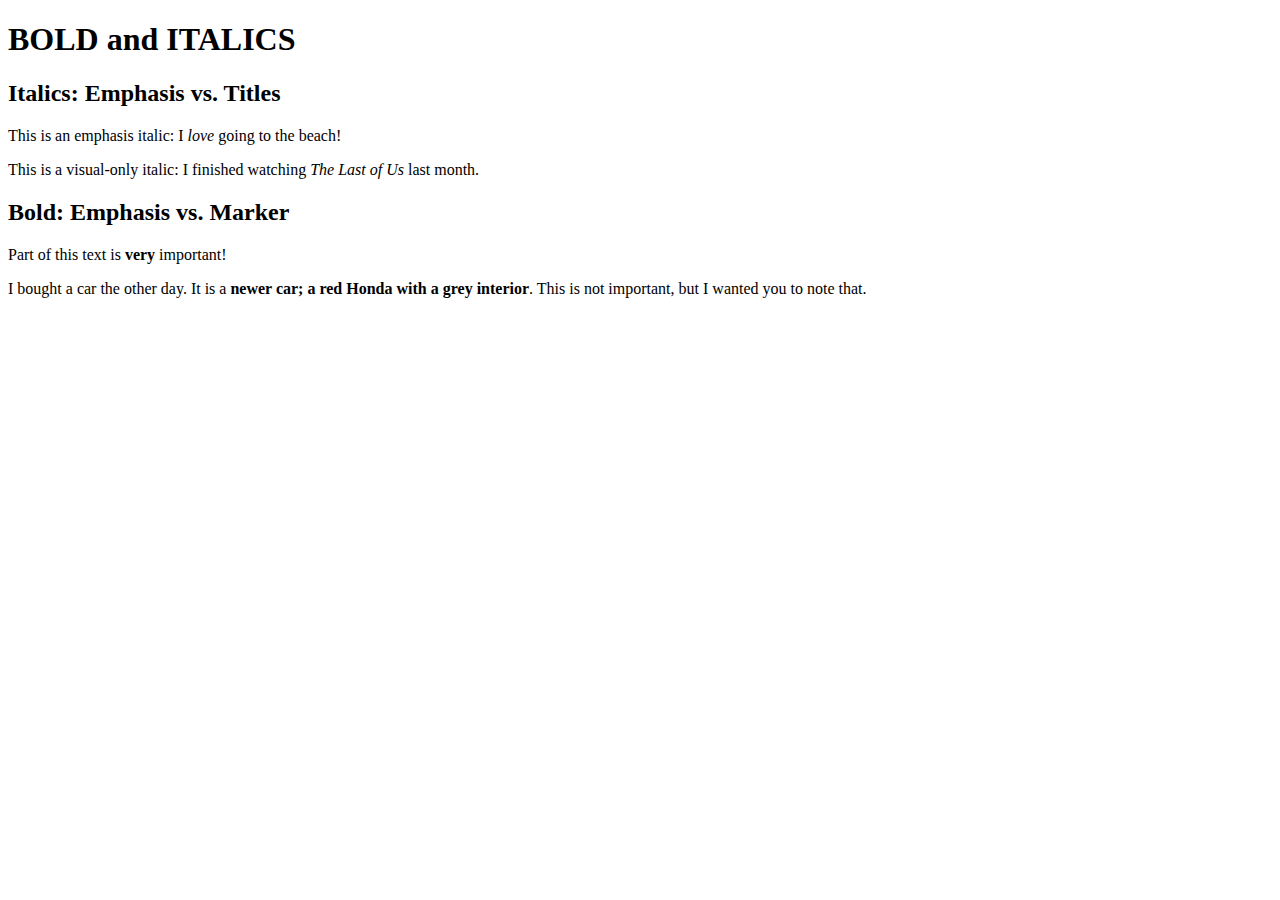
<file: Intro to HTML/Bold_Italics.html>
<!DOCTYPE html>
<html>
    <h1>BOLD and ITALICS</h1>
    <h2>Italics: Emphasis vs. Titles</h2>
            <p>This is an emphasis italic: I <i>love</i> going to the beach!</p>
            <p>This is a visual-only italic: I finished watching <em>The Last of Us</em> last month.</p>
    <h2>Bold: Emphasis vs. Marker</h2>
        <p>Part of this text is <strong>very</strong> important!</p>
        <p>I bought a car the other day. It is a <b>newer car; a red Honda with a grey interior</b>. This is not important, but I wanted you to note that.</p>
</html>
</file>
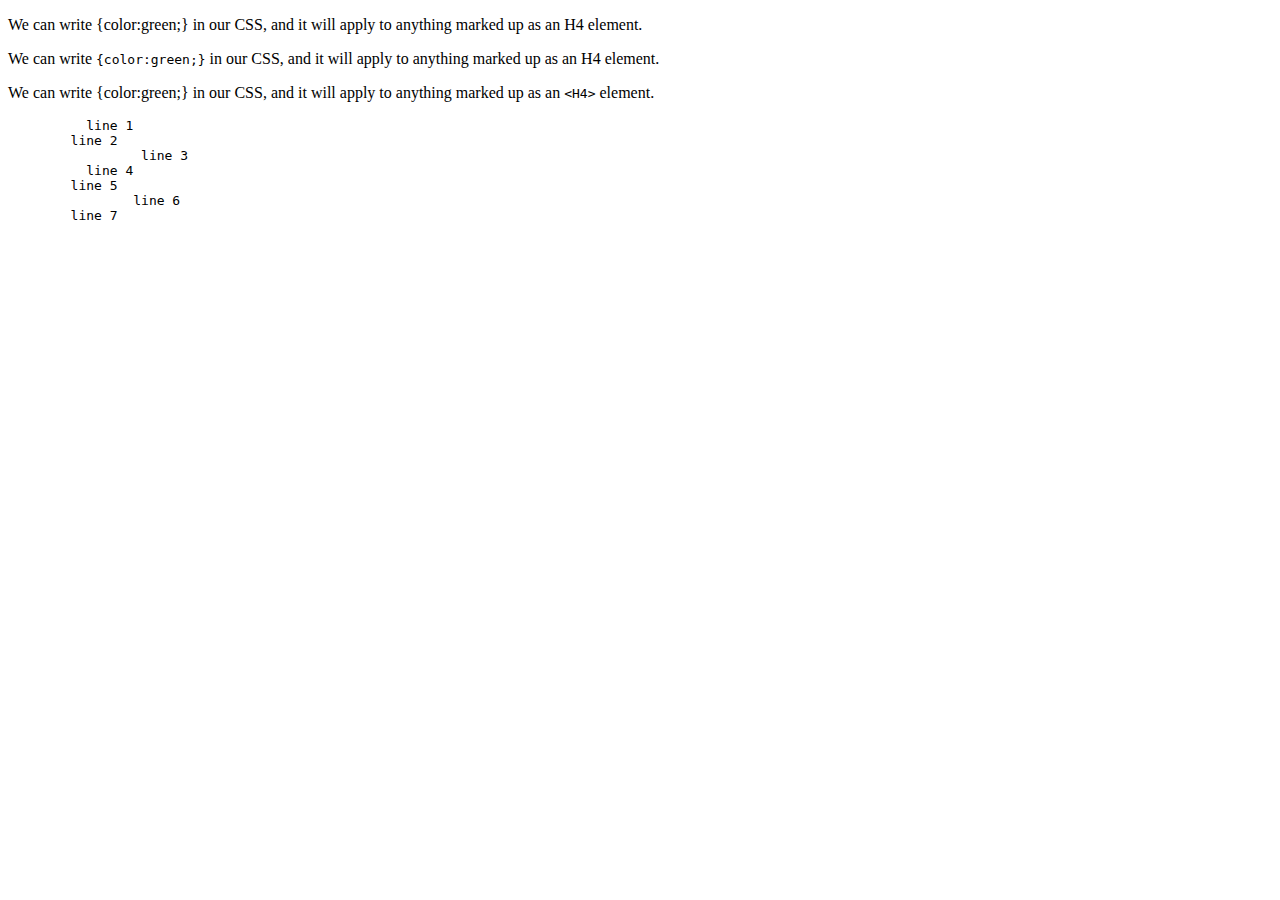
<file: Intro to HTML/code_pre_br.html>
<!DOCTYPE html>
<html>
    <!-- making CSS code stand out -->
     <p>We can write {color:green;} in our CSS, and it will apply to anything marked up as an H4 element.</p>

     <p>We can write <code>{color:green;}</code> in our CSS, and it will apply to anything marked up as an H4 element.</p>


     <!-- showing html commandsas text -->
      <p>We can write {color:green;} in our CSS, and it will apply to anything marked up as an <code>&lt;H4></code> element.</p>
                <!-- <H4> will be displayed, not used -->



    <pre>
          line 1
        line 2
                 line 3
          line 4
        line 5
                line 6
        line 7
    </pre>
</html>
</file>
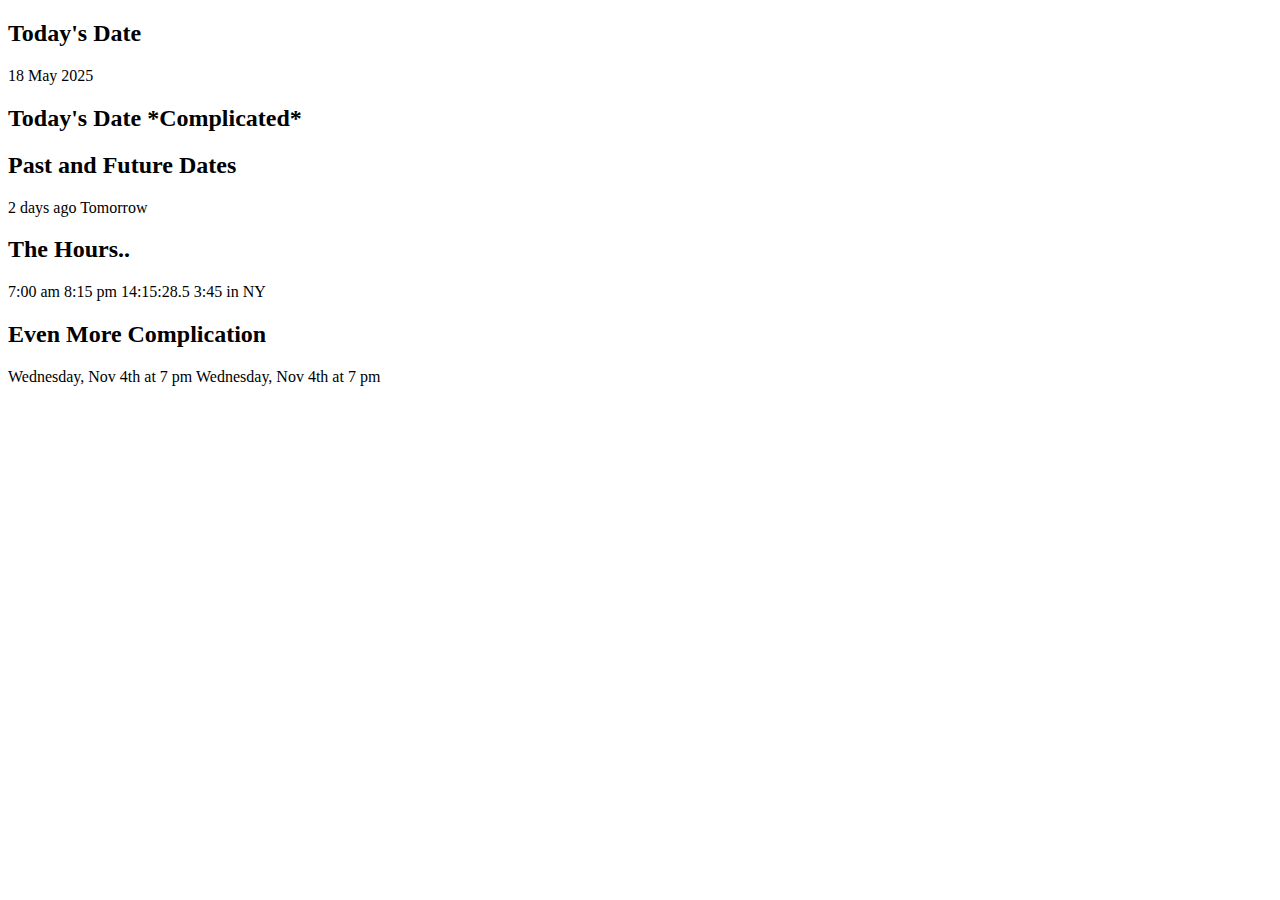
<file: Intro to HTML/Dates_Time.html>
<!DOCTYPE html>
<html>
    <h2>Today's Date</h2>
    <time>18 May 2025</time>

    <h2>Today's Date *Complicated*</h2>
    <time datetime="2025-05-18"></time>
    <!-- Uses the date-time attribute -->
    <!-- Format: <elementName attributeName="yyyy-mm-dd">-->


    <h2>Past and Future Dates</h2>
    <time datetime="2025-05-16">2 days ago</time>
    <time datetime="2025-05-19">Tomorrow</time>

    <h2>The Hours..</h2>
    <time datetime="07:00">7:00 am</time>
    <time datetime="20:15">8:15 pm</time>
    <time datetime="14:15:28.5">14:15:28.5</time>
    <!-- hh-mm-ss.ddd -->
     <time datetime="15:45-05:00">3:45 in NY</time>
     <!-- hh-mm-ss.ddd+-hh:mm -->

     <h2>Even More Complication</h2>
     <time datetime="2020-11-04T19:00">Wednesday, Nov 4th at 7 pm</time>
     <time datetime="2020-11-04 19:00-0500">Wednesday, Nov 4th at 7 pm</time>
</html>
</file>
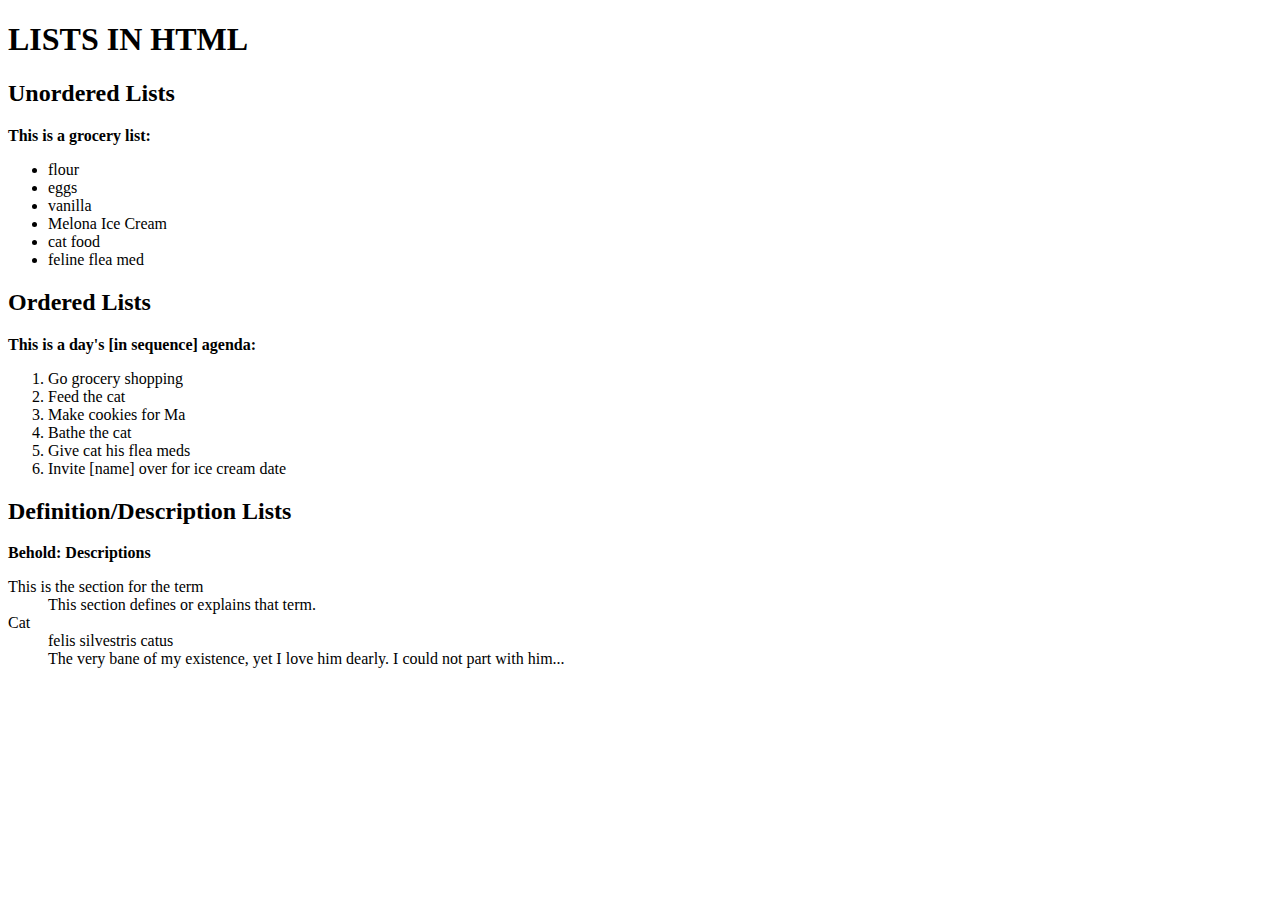
<file: Intro to HTML/Lists.html>
<!DOCTYPE html>
<html>
    <h1>LISTS IN HTML</h1>

    <h2>Unordered Lists</h2>
    <p><b>This is a grocery list:</b></p>
    <ul>
        <li>flour</li>
        <li>eggs</li>
        <li>vanilla</li>
        <li>Melona Ice Cream</li>
        <li>cat food</li>
        <li>feline flea med</li>
    </ul>
    <!-- Unordered lists are the default. thhey show the same with or without the ul marker-->

    <h2>Ordered Lists</h2>
    <p><b>This is a day's [in sequence] agenda:</b></p>
    <ol>
        <li>Go grocery shopping</li>
        <li>Feed the cat</li>
        <li>Make cookies for Ma</li>
        <li>Bathe the cat</li>
        <li>Give cat his flea meds</li>
        <li>Invite [name] over for ice cream date</li>
    </ol>

    <h2>Definition/Description Lists</h2>
    <p><b>Behold: Descriptions</b></p>
    <dl>
        <dt>This is the section for the term</dt>
        <dd>This section defines or explains that term.</dd>

        <dt>Cat</dt>
        <dd>felis silvestris catus</dd>
        <dd>The very bane of my existence, yet I love him dearly. I could not part with him...</dd>
    </dl>
</html>
</file>
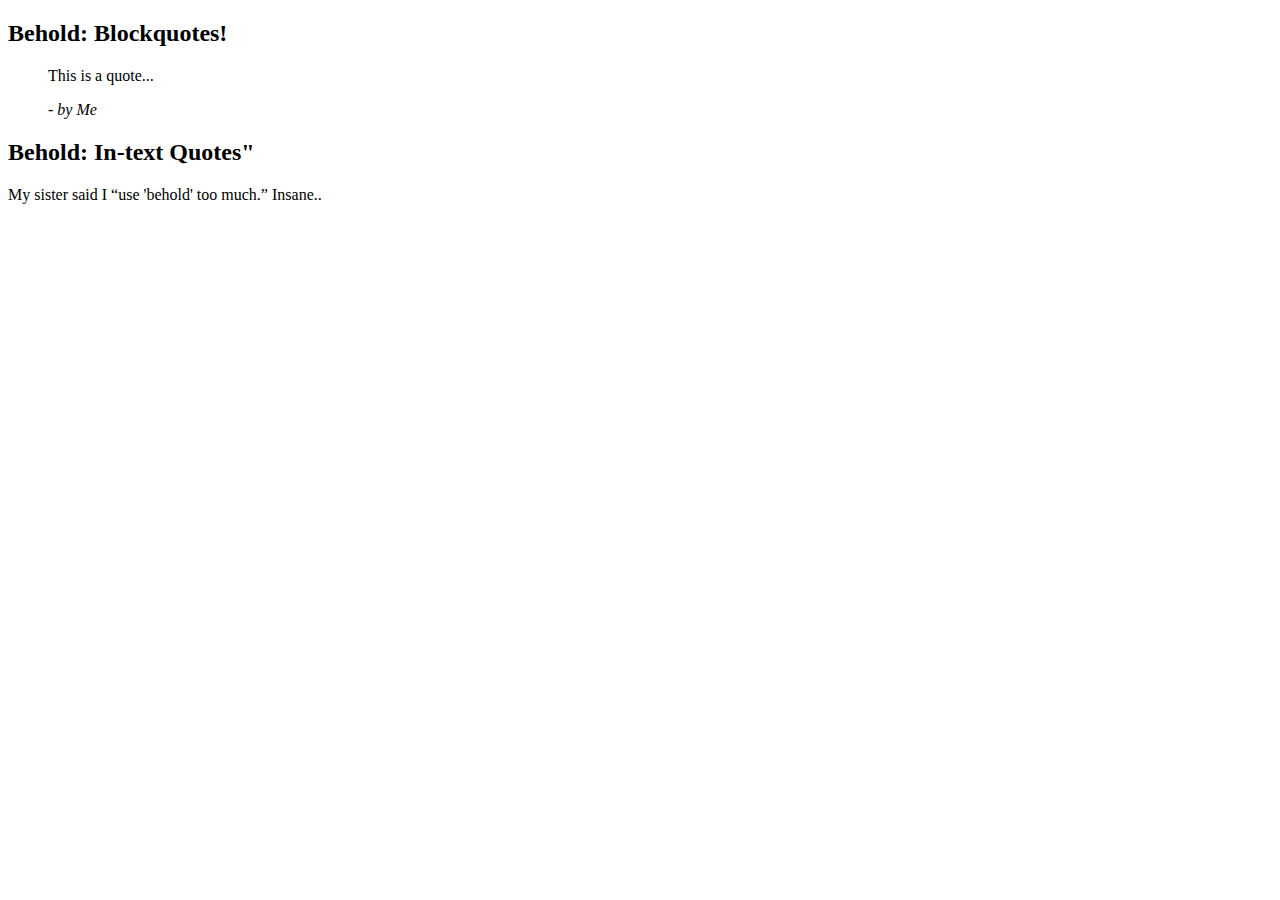
<file: Intro to HTML/Quotes.html>
<!DOCTYPE html>
<html>
    <h2>Behold: Blockquotes!</h2>
    <blockquote>
        <p>This is a quote...</p>
        <cite>- by Me</cite>
    </blockquote>

    <h2>Behold: In-text Quotes"</h2>
    <p>My sister said I <q>use 'behold' too much.</q> Insane..</p>
</html>
</file>
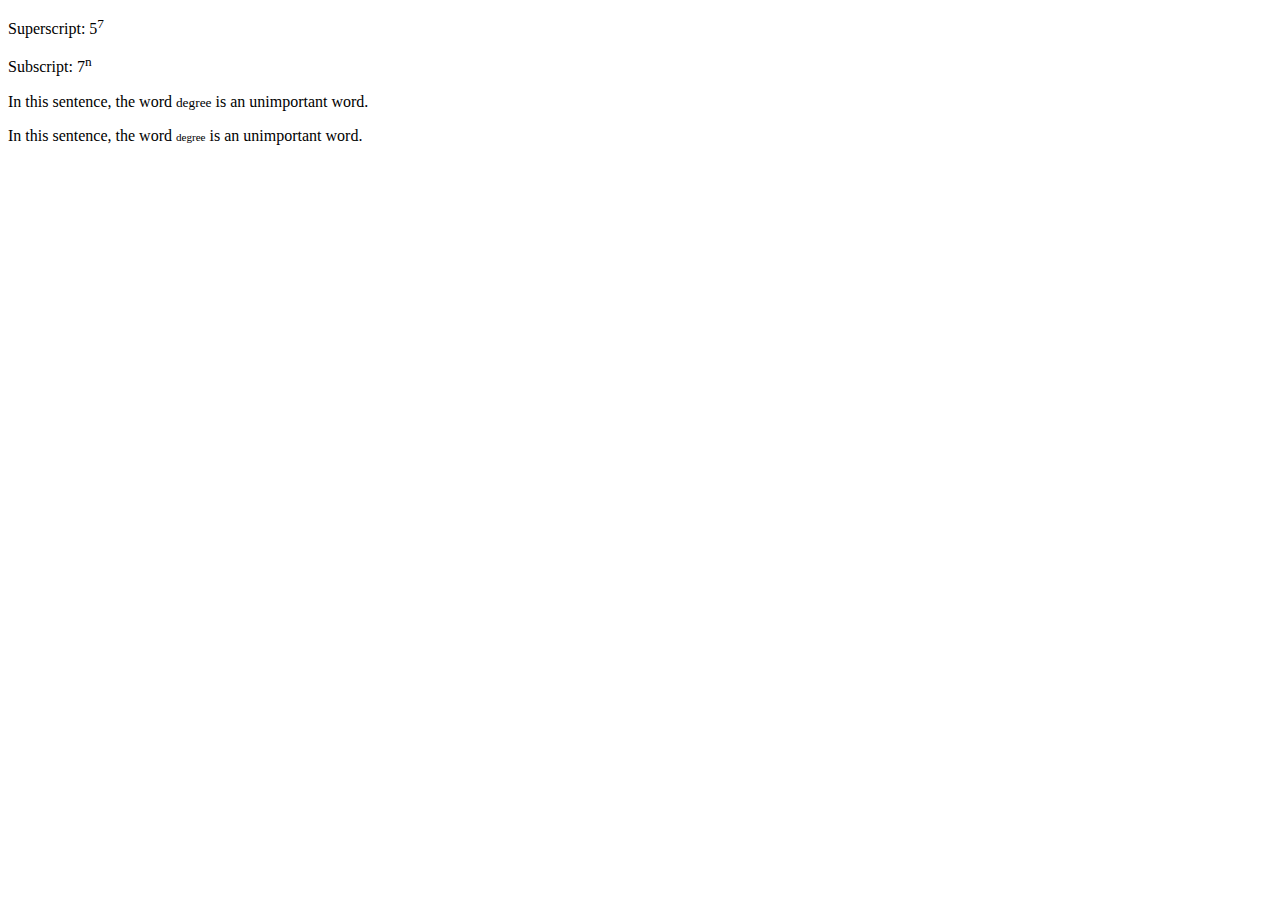
<file: Intro to HTML/subscript_superscripts_small.html>
<!DOCTYPE html>
<html>
    <p>Superscript: 5<sup>7</sup> </p>
    <p>Subscript: 7<sup>n</sup> </p>
    
    <p>In this sentence, the word <small>degree</small> is an unimportant word.</p>
    <p>In this sentence, the word <small><small>degree</small></small> is an unimportant word.</p>
</html>
</file>
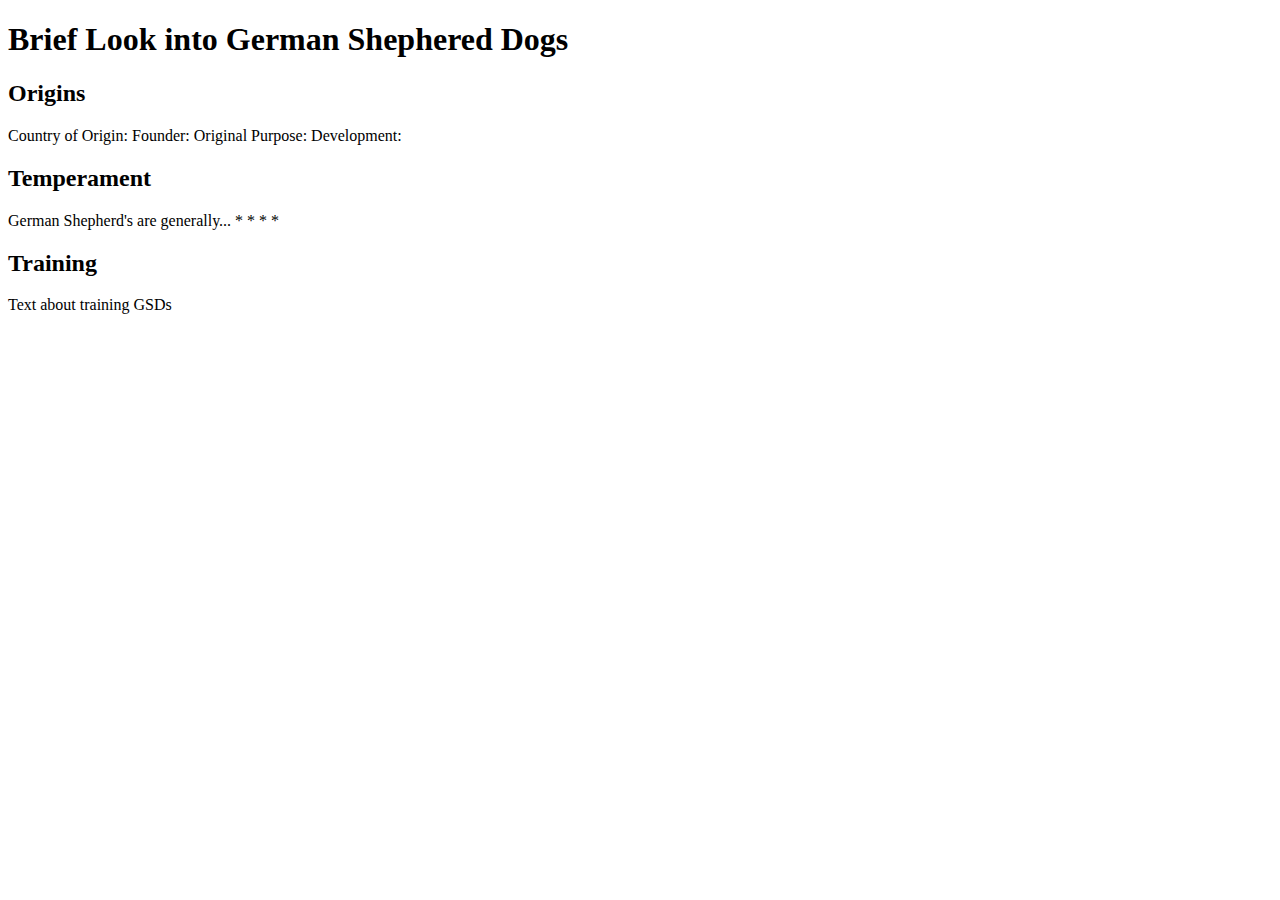
<file: Intro to HTML/StarterPrograms/GermanShepherds.html>
<!DOCTYPE html>
<html>
    <title>Intro to German Shepherd Dogs</title>

    <h1>Brief Look into German Shephered Dogs</h1>

    <h2>Origins</h2>
        <p> Country of Origin: 
            Founder: 
            Original Purpose: 
            Development: 
        </p>

    <h2>Temperament</h2>
        <p> German Shepherd's are generally...
            * 
            * 
            * 
            * 
        </p>

    <h2>Training</h2>
        <p> Text about training GSDs</p>
</html>
</file>
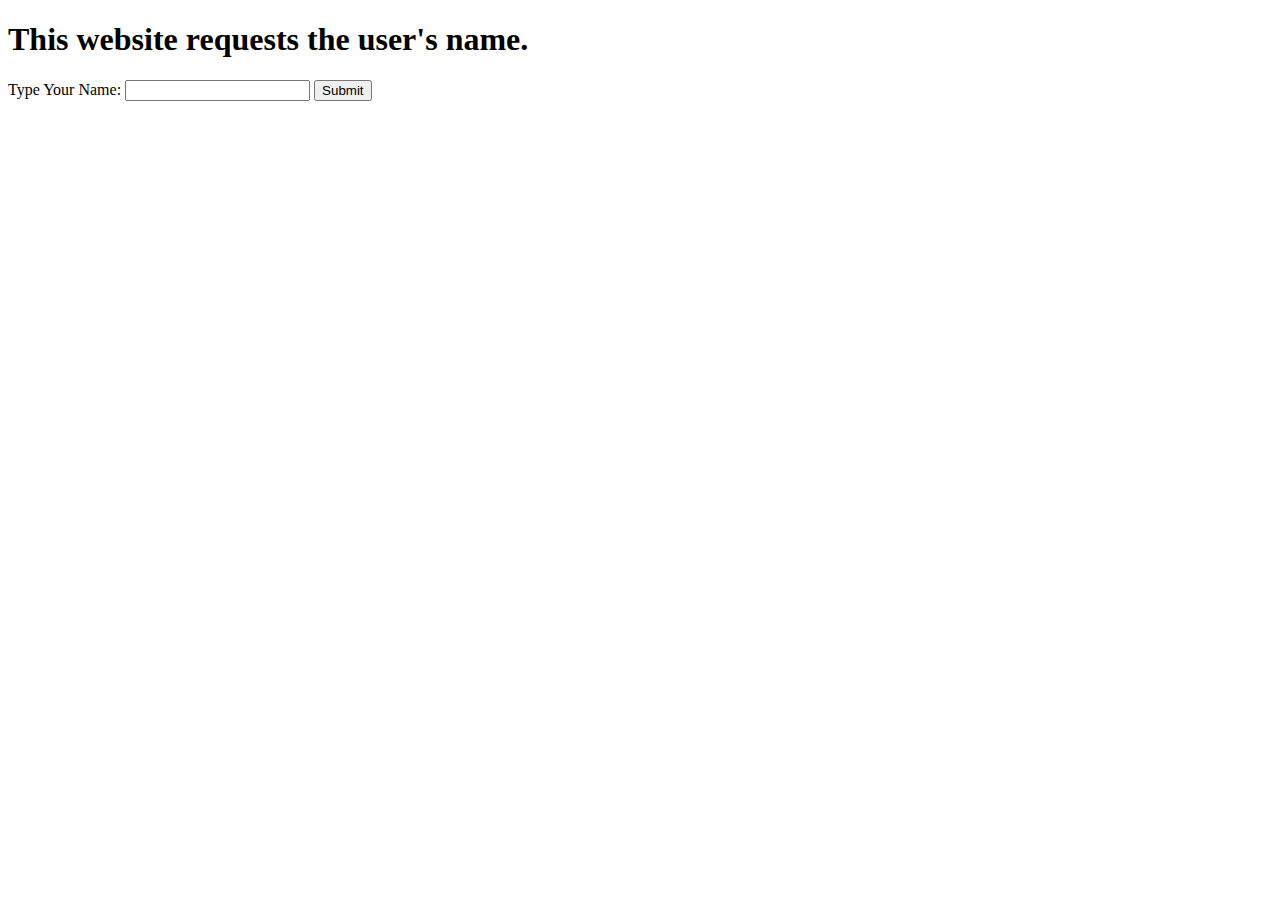
<file: Intro to HTML/StarterPrograms/InputTest.html>
<!DOCTYPE html>
<html>
    <head>
        <title>What's Your Name?</title>  <!-- the title is displayed at the top of the window above the search bar, not on the website itself-->
        <h1>This website requests the user's name.</h1> <!-- the first header -->
    </head>

    <body>
        <form> <!-- no noticeable change caused by presence/absence of 'action' and 'methd' (refer to UserInputs.html) -->
            <label for="name">Type Your Name: </label>
            <input type="text" id="name" name="name">
            <input type="submit" value="Submit"> <!-- the 'type', when specied as 'text' results in a box being displayed for which the user can input a value
                                                 the 'value' is the text displayed on the button used to submit the input -->
        </form>
    </body>
</html>
</file>
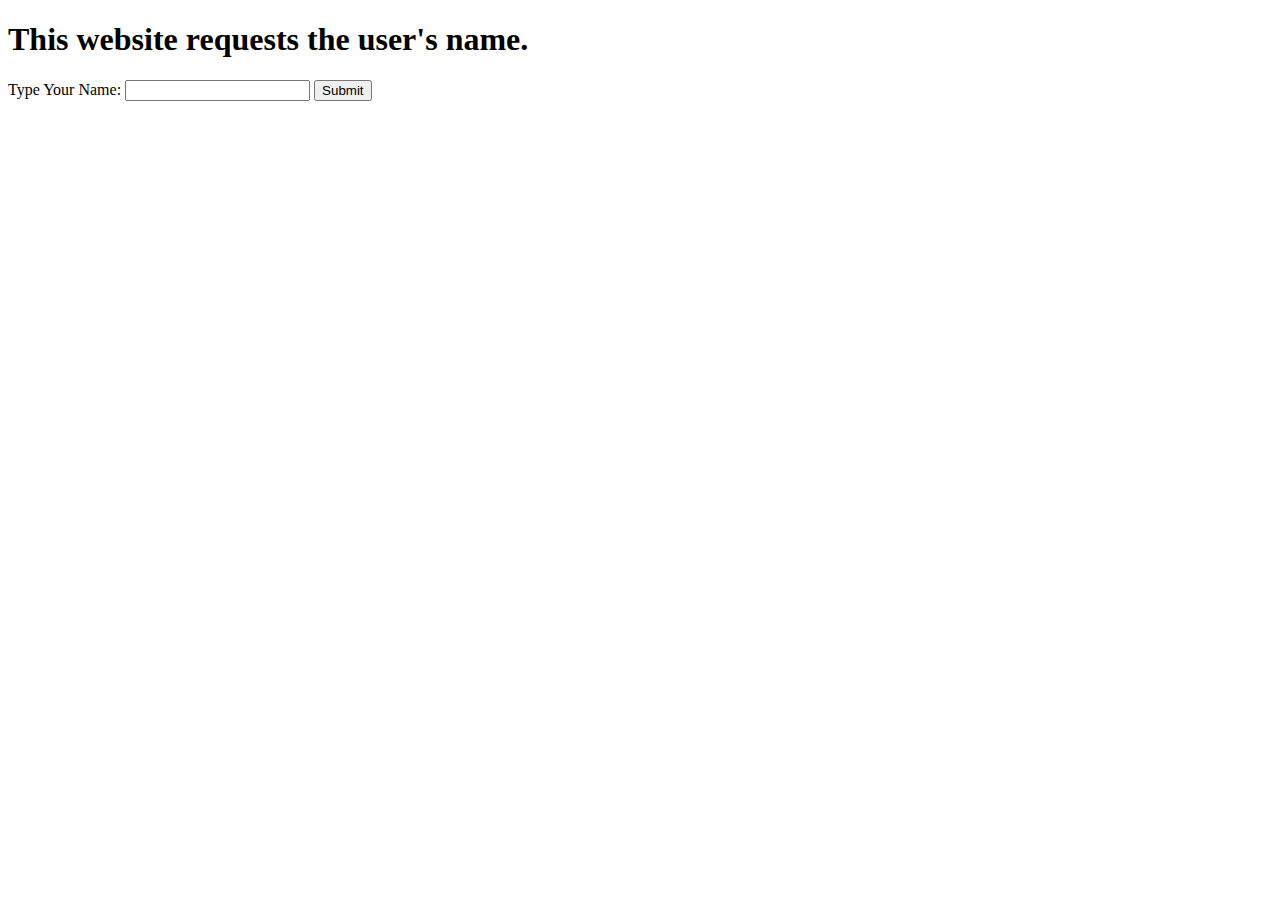
<file: Intro to HTML/StarterPrograms/InputTest2.html>
<!DOCTYPE html>
<html>
    <head>
        <title>What's Your Name?</title>  <!-- the title is displayed at the top of the window above the search bar, not on the website itself-->
        <h1>This website requests the user's name.</h1> <!-- the first header -->
    </head>
    
    <body>
        <form onsubmit="nameDisplay(); return false;"> 
            <label for="name">Type Your Name: </label>
            <input type="text" id="name" name="name">
            <input type="submit" value="Submit"> 
        </form>
    </body>

    <script> <!-- The script tag in HTML is used to embed or reference JavaScript code, which lets you add interactive behavior to a webpage. -->
        //
    </script>
</html>
</file>
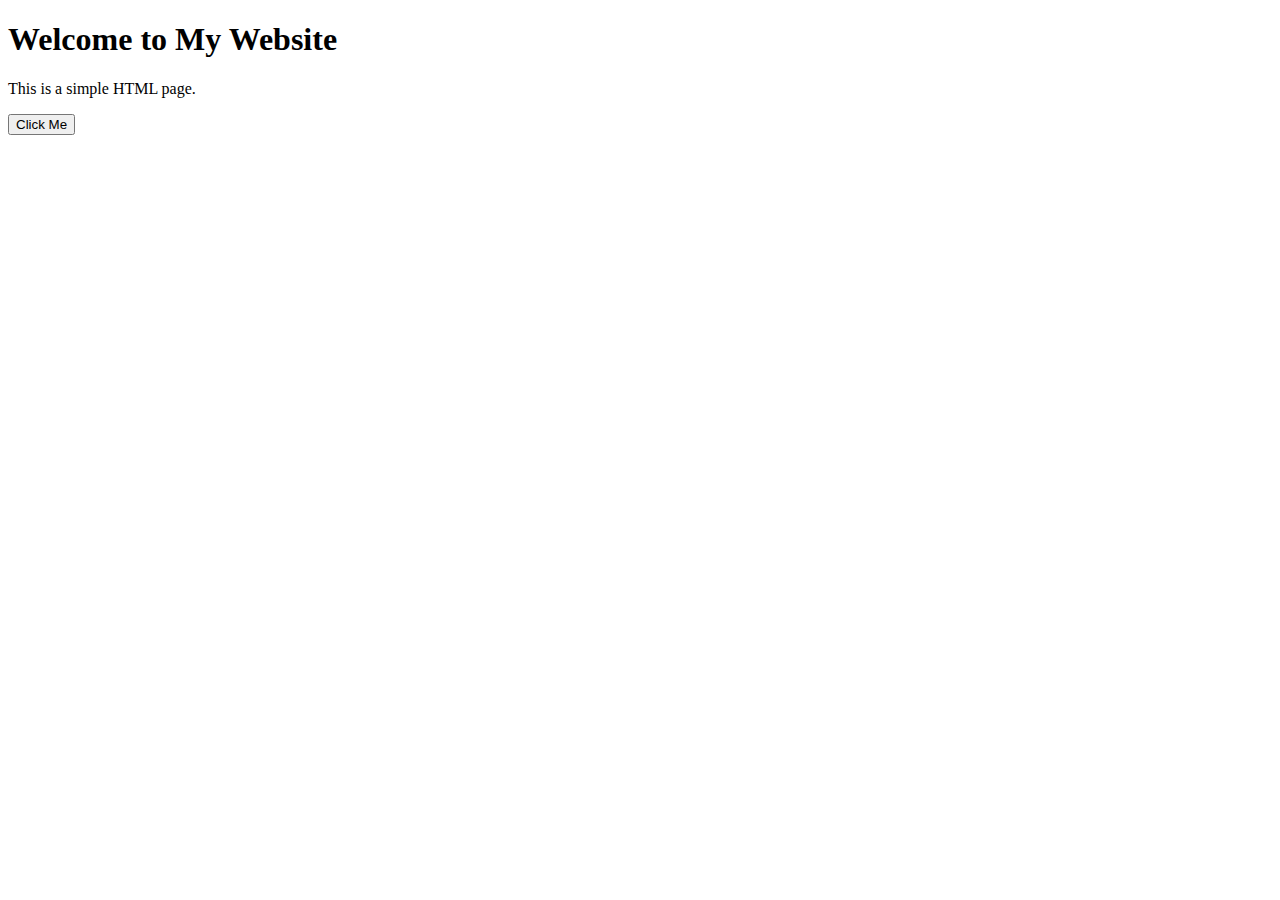
<file: Intro to HTML/StarterPrograms/vscodeTest.html>
<!DOCTYPE html>
<html>
<head>
    <title>Simple HTML Page</title>
</head>
<body>
    <h1>Welcome to My Website</h1>
    <p>This is a simple HTML page.</p>
    <button onclick="alert('Hello, world!')">Click Me</button>
</body>
</html>
</file>
